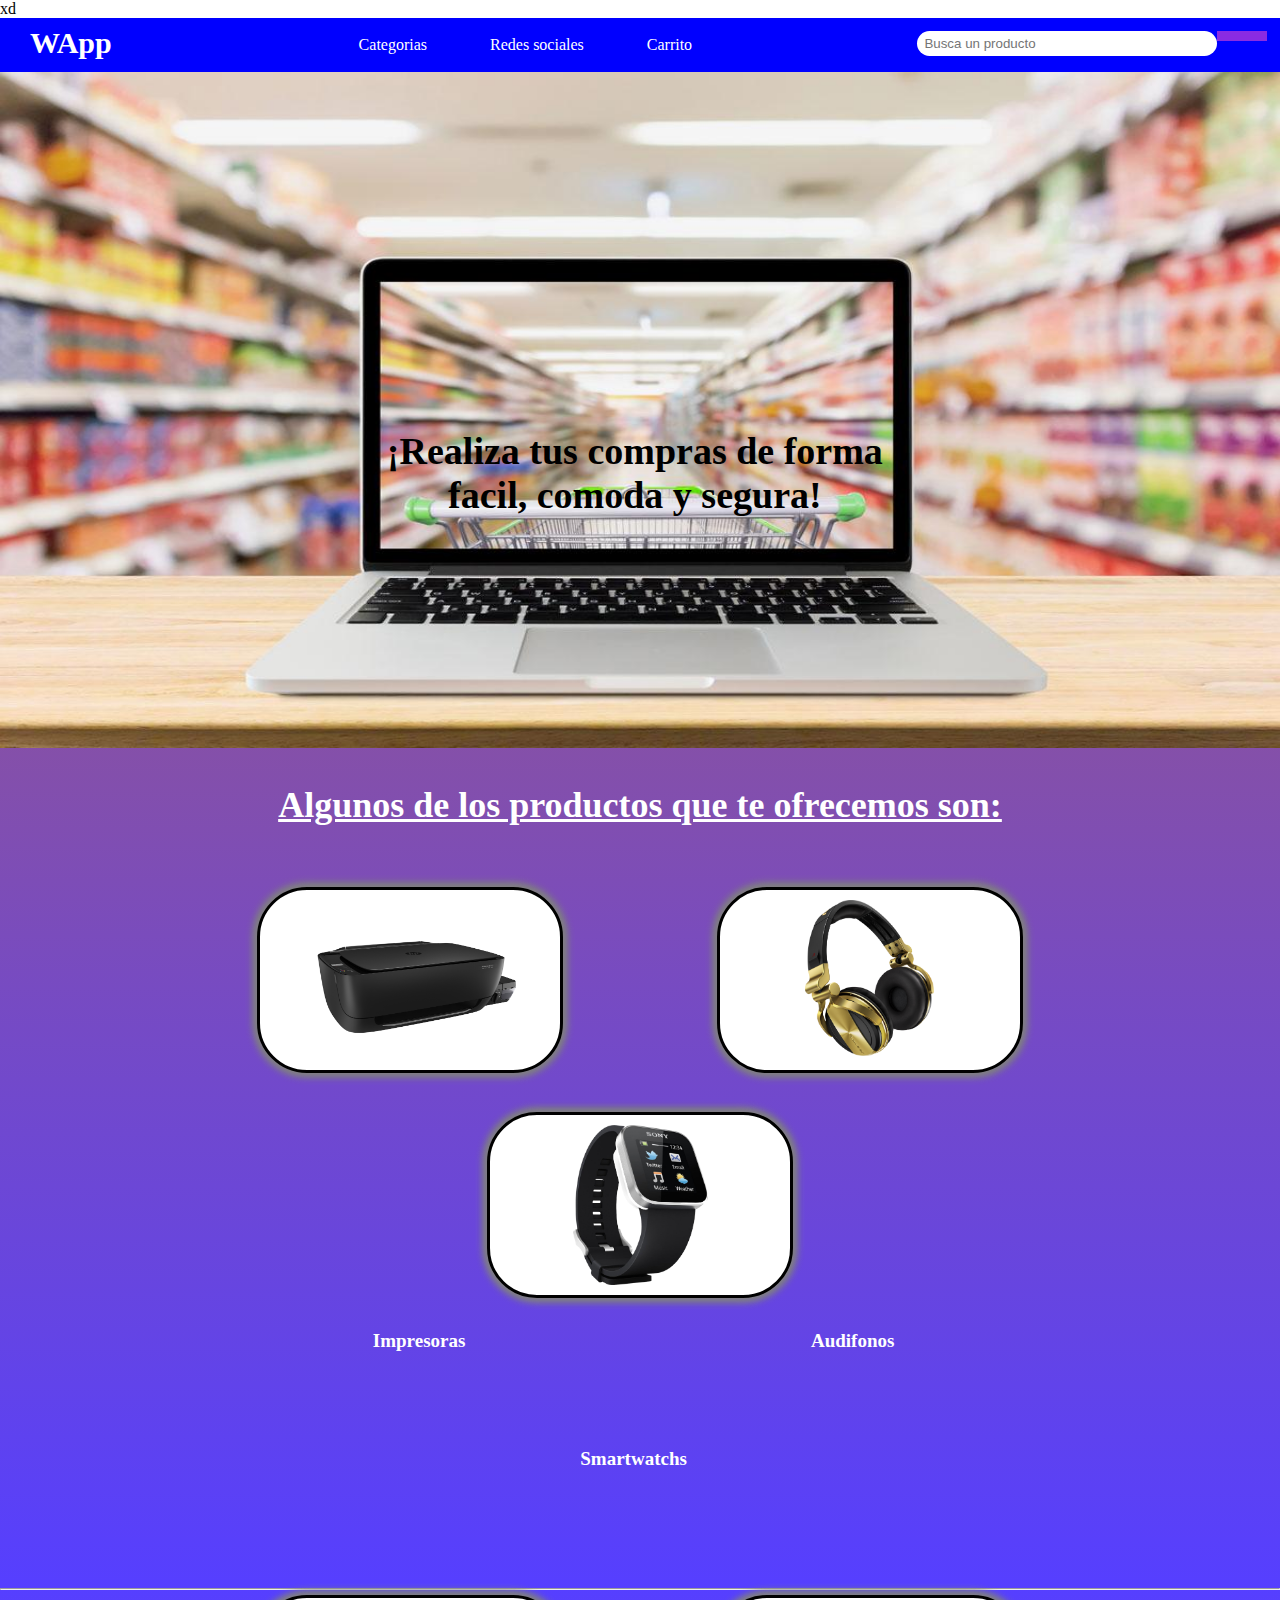
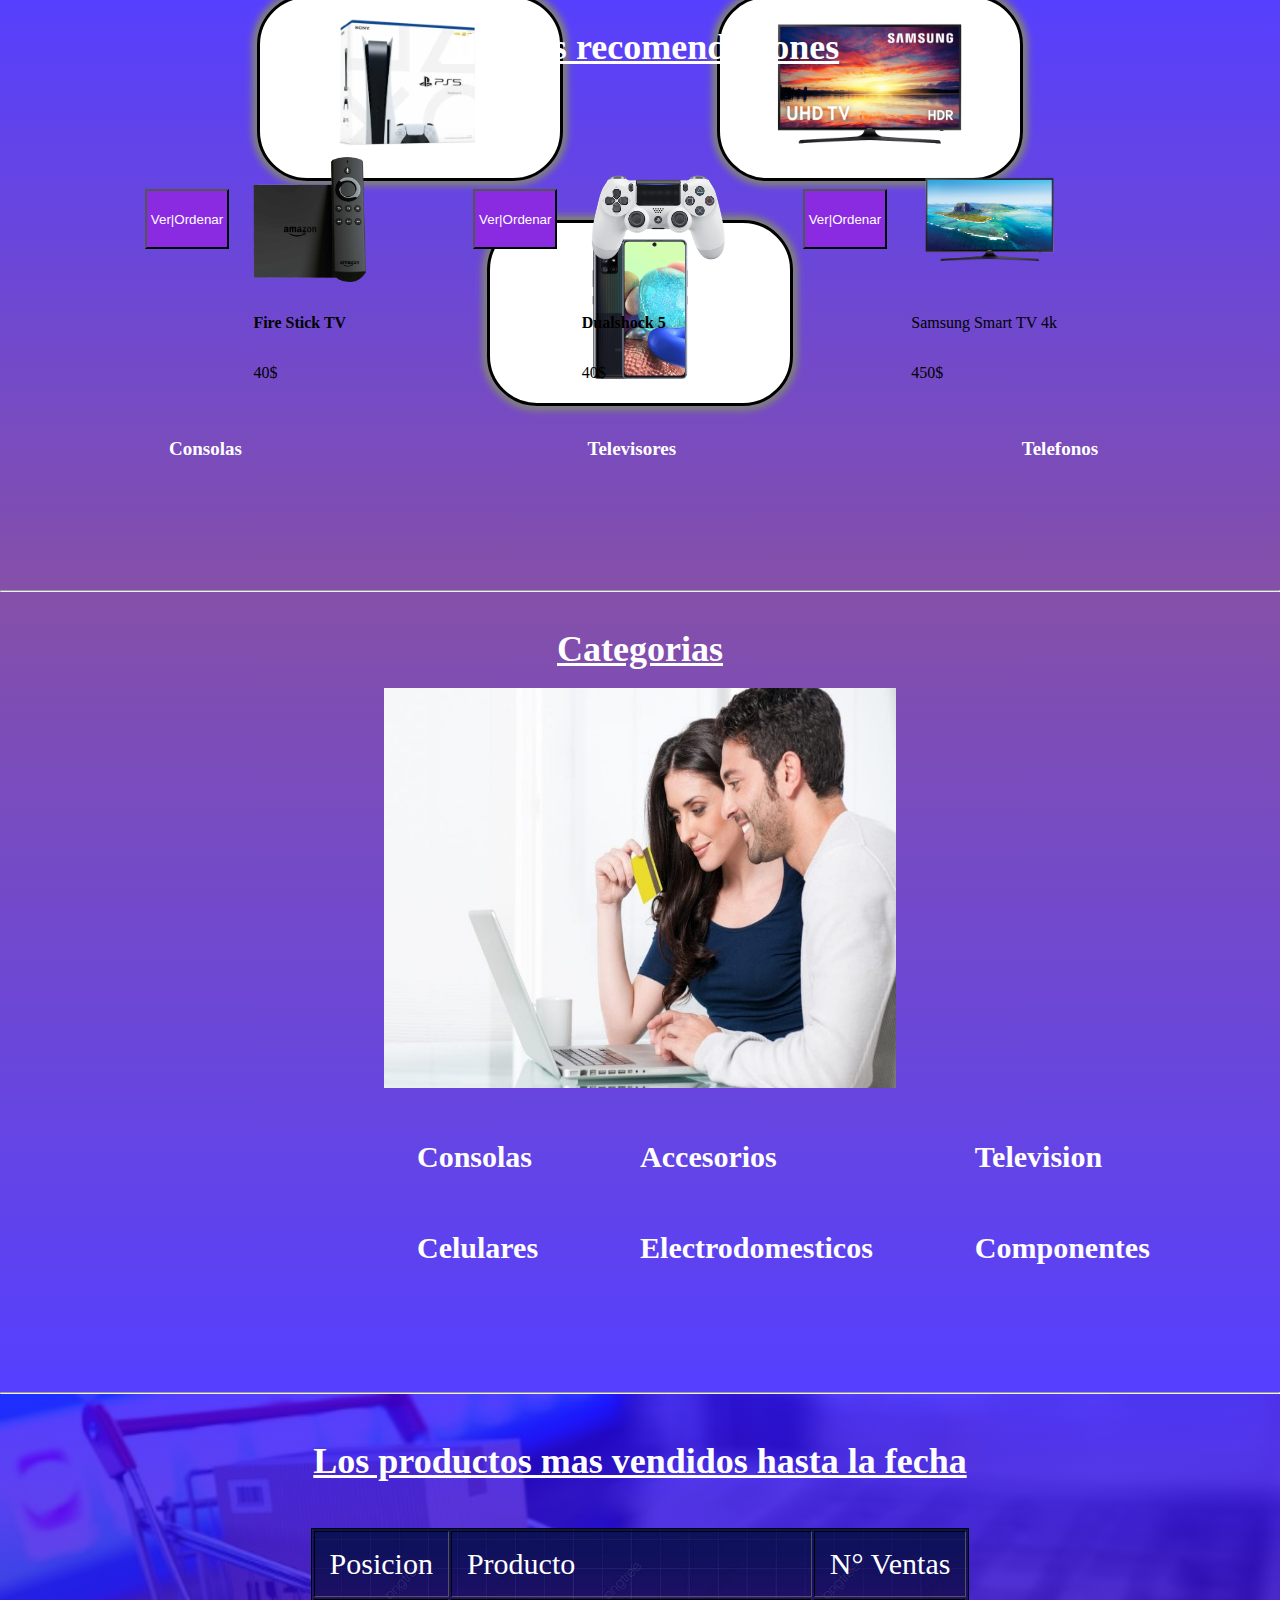
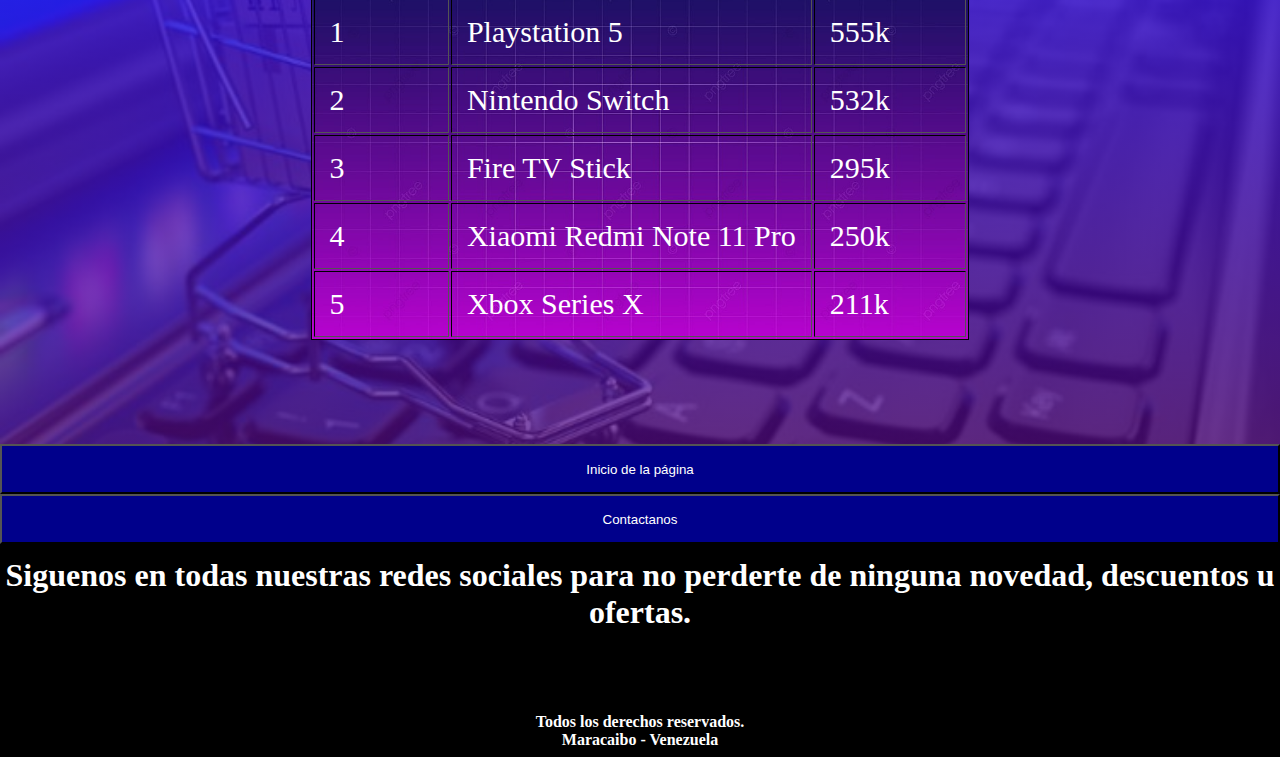
<file: index.html>
xd
<!DOCTYPE html>
<html lang="es">
<head>
    <meta charset="UTF-8">
    <meta http-equiv="X-UA-Compatible" content="IE=edge">
    <meta name="viewport" content="width=device-width, initial-scale=1.0">
    <title>WApp</title>
    <link rel="stylesheet" href="assent/css/styles.css">
    <link rel="stylesheet" href="https://cdnjs.cloudflare.com/ajax/libs/font-awesome/6.2.0/css/all.min.css" integrity="sha512-xh6O/CkQoPOWDdYTDqeRdPCVd1SpvCA9XXcUnZS2FmJNp1coAFzvtCN9BmamE+4aHK8yyUHUSCcJHgXloTyT2A==" crossorigin="anonymous" referrerpolicy="no-referrer" />
    <link rel="icon" href="/assent/img/logo.png">
</head>
<body>

    <div id="nav">

        <b class="name">WApp</b>
        <a href="#Tecnologia2" class="margin">Categorias</a>
        <a href="#footer" class="margin">Redes sociales</a>
        <a href="Carrito.html" class="margin">Carrito</a>
          
        <div class="busqueda">
            <form action="#">
                <input type="text"
                    placeholder= "  Busca un producto"
                    name="search">
                <button>
                    <i class="fa fa-search"
                        style="font-size: 18px;">
                    </i>
                </button>
            </form>
        </div>
    </div>

    <div class="Cuerpo">

        <div class="Introduccion">
            <img src="/assent/img/img_principal.jpg" alt="" width="100%" height="720px" class="img">
            <b>¡Realiza tus compras de forma facil, comoda y segura!</b>
        </div>

        <div class="Tecnologia">

            <br>
            <br>
            <b><u>Algunos de los productos que te ofrecemos son:</u></b>
            <br>
            <br>

            <div class="productos">

                <div class="prod"><img src="/assent/img/Productos/impresora.png" alt="prod1" width="75%" class="img"></div>
                <div class="prod"><img src="/assent/img/Productos/Audifonos.png" alt="prod2" width="43%" class="img"></div>
                <div class="prod"><img src="/assent/img/Productos/Sony-smartwatch.png" alt="prod3" width="45%" class="img"></div>

            </div>

            <div class="texto">
                <h1>Impresoras</h1>
                <h1>Audifonos</h1>
                <h1>Smartwatchs</h1>
            </div>

            <br>

            <div class="productos">

                <div class="prod"><img src="/assent/img/Productos/ps5.png" alt="prod5" width="50%" class="img"></div>
                <div class="prod"><img src="/assent/img/Productos/televisor.png" alt="prod4" width="75%" class="img"></div>
                <div class="prod"><img src="/assent/img/Productos/telefono.png" alt="prod6" width="75%" class="img"></div>

            </div>

            <div class="texto">
                <h1>Consolas</h1>
                <h1>Televisores</h1>
                <h1>Telefonos</h1>
            </div>
            
        </div>

        <hr>

        <div class="Recomendar">
            
            <br>
            <br>
            <b><u>Algunas recomendaciones</u></b>
            <br>
            <br>
            <br>
            <br>
            <br>
            <div class="Recomendar2">
                <table>
                    <tr>
                        <td>
                            <div class="boton">
                                <form method="get" action="">
                                    <button value="Ver|Ordenar" class="Ordenar">Ver|Ordenar</button>
                                </form>
                            </div>
                        </td>
                        <td><div class="pequeño"><img src="/assent/img/Productos/FSTV.png" alt="p1" width="60%"></div></td>
                        <td>
                            <div class="boton">
                                <form method="get" action="">
                                    <button value="Ver|Ordenar" class="Ordenar">Ver|Ordenar</button>
                                </form>
                            </div>
                        </td>
                        <td><div class="pequeño"><img src="/assent/img/Productos/PS5C.png" alt="p1" width="80%"></div></td>
                        <td>
                            <div class="boton">
                                <form method="get" action="">
                                    <button value="Ver|Ordenar" class="Ordenar">Ver|Ordenar</button>
                                </form>
                            </div>
                        </td>
                        <td><div class="pequeño"><img src="/assent/img/Productos/Samusung Smart TV.png" alt="p1" width="70%"></div></td>
                    </tr>
                    <tr>
                        <td></td>
                        <td><strong>Fire Stick TV</strong></td>
                        <td></td>
                        <td><strong>Dualshock 5</strong></td>
                        <td></td>
                        <td>Samsung Smart TV 4k</td>
                    </tr>
                    <tr>
                        <td>
                        </td>
                        <td>
                            40$
                        </td>
                        <td></td>
                        <td>
                            40$
                        </td>
                        <td></td>
                        <td>450$</td>
                    </tr>
                </table>
            </div>
            
        </div>

        <hr>

        <div id="Tecnologia2">
            
            <br>
            <br>
            <b><u>Categorias</u></b>
            <br>
            <br>

            <img src="/assent/img/imgn.jpg" alt="img" height="80%" class="imgp">

            <br>

            <table>
                <tr>
                    <td><a href=""><strong>Consolas</strong></a></td>
                    <td><a href=""><strong>Accesorios</strong></a></td>
                    <td><a href=""><strong>Television</strong></a></td>
                </tr>
                <tr>
                    <td><a href=""><strong>Celulares</strong></a></td>
                    <td><a href=""><strong>Electrodomesticos</strong></a></td>
                    <td><a href=""><strong>Componentes</strong></a></td>
                </tr>
            </table>

        </div>

        <hr>

        <div class="Tecnologia3">
            
            <br>
            <br>
            <b><u>Los productos mas vendidos hasta la fecha</u></b>
            <br>
            <br>
            <br>

            <div class="fondo">

                <table class="tabla" style="margin: 0 auto;" border="1">
                    <tr>
                        <td>Posicion</td>
                        <td>Producto</td>
                        <td>N° Ventas</td>
                    </tr>
                    <tr>
                        <td>1</td>
                        <td>Playstation 5</td>
                        <td>555k</td>
                    </tr>
                    <tr>
                        <td>2</td>
                        <td>Nintendo Switch</td>
                        <td>532k</td>
                    </tr>
                    <tr>
                        <td>3</td>
                        <td>Fire TV Stick</td>
                        <td>295k</td>
                    </tr>
                    <tr>
                        <td>4</td>
                        <td>Xiaomi Redmi Note 11 Pro</td>
                        <td>250k</td>
                    </tr>
                    <tr>
                        <td>5</td>
                        <td>Xbox Series X</td>
                        <td>211k</td>
                    </tr>
                </table>
            </div>
        </div>

        <div class="boton">
            <form method="get" action="index.html">
                <input type="submit" name="btn" value="Inicio de la página">
            </form>
        </div>

        <div class="boton2">
            <form method="get" action="Contactanos.html">
                <input type="submit" name="btn" value="Contactanos">
            </form>
        </div>

        <div id="footer">

            <h1>Siguenos en todas nuestras redes sociales para no perderte de ninguna novedad, descuentos u ofertas.</h1>

            <br>

            <a href="https://twitter.com/?lang=es" target="_blank" class="Redes1"><i class="fa-brands fa-twitter"></i></a>
            <a href="https://es-la.facebook.com/" target="_blank" class="Redes2"><i class="fa-brands fa-facebook"></i></a>
            <a href="https://www.instagram.com/" target="_blank" class="Redes1"><i class="fa-brands fa-instagram"></i></a>

            <br>
            <br>
            <br>

            <h4>Todos los derechos reservados. <br> Maracaibo - Venezuela</h4>
        </div>

    </div>

</body>
</html>
</file>
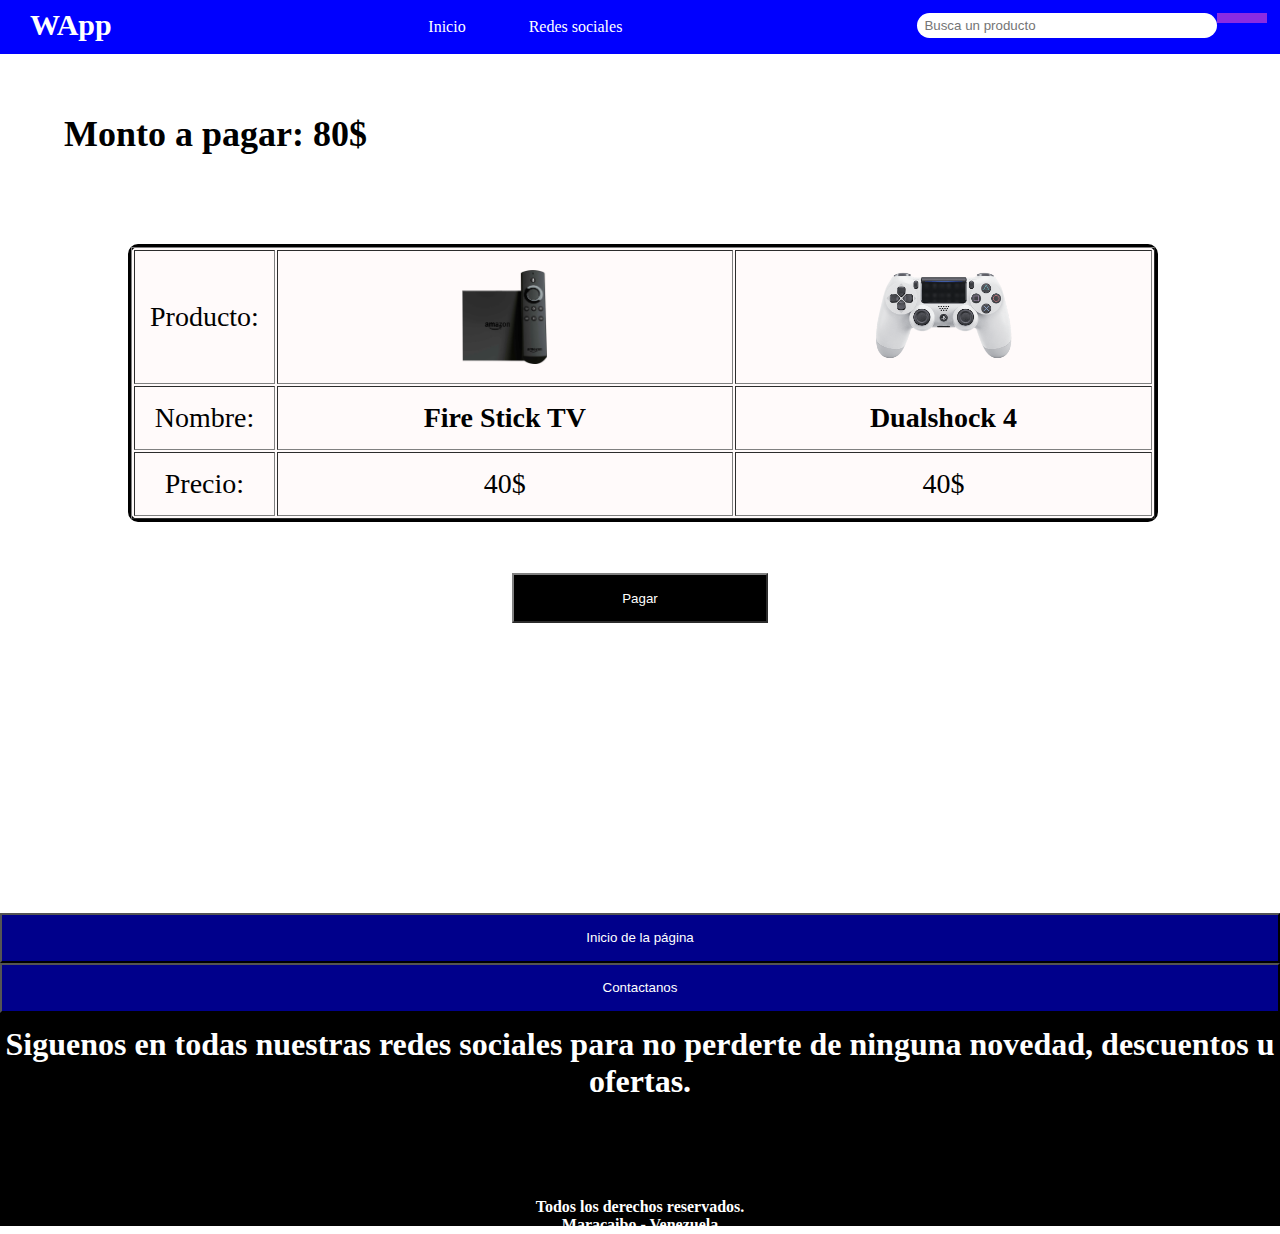
<file: Carrito.html>
<!DOCTYPE html>
<html lang="es">
<head>
    <meta charset="UTF-8">
    <meta http-equiv="X-UA-Compatible" content="IE=edge">
    <meta name="viewport" content="width=device-width, initial-scale=1.0">
    <title>WApp</title>
    <link rel="stylesheet" href="assent/css/styles.css">
    <link rel="stylesheet" href="https://cdnjs.cloudflare.com/ajax/libs/font-awesome/6.2.0/css/all.min.css" integrity="sha512-xh6O/CkQoPOWDdYTDqeRdPCVd1SpvCA9XXcUnZS2FmJNp1coAFzvtCN9BmamE+4aHK8yyUHUSCcJHgXloTyT2A==" crossorigin="anonymous" referrerpolicy="no-referrer" />
    <link rel="icon" href="/assent/img/logo.png">
</head>
<body>

    <div id="nav">

        <b class="name">WApp</b>
        <a href="index.html" class="margin">Inicio</a>
        <a href="#footer" class="margin">Redes sociales</a>
          
        <div class="busqueda">
            <form action="#">
                <input type="text"
                    placeholder= "  Busca un producto"
                    name="search">
                <button>
                    <i class="fa fa-search"
                        style="font-size: 18px;">
                    </i>
                </button>
            </form>
        </div>
    </div>

    <div class="Cuerpo">

        <br>
        <br>

        <div class="carrito1">
            <h1>Monto a pagar: 80$</h1>

            <div class="cuadro">
                <table border="1">
                    <tr>
                        <td>Producto:</td>
                        <td><div class="pequeño"><img src="/assent/img/Productos/FSTV.png" alt="p1" width="20%"></div></td>
                        <td><div class="pequeño"><img src="/assent/img/Productos/PS5C.png" alt="p1" width="40%"></div></td>
                    </tr>
                    <tr>
                        <td>Nombre:</td>
                        <td><strong>Fire Stick TV</strong></td>
                        <td><strong>Dualshock 4</strong></td>
                    </tr>
                    <tr>
                        <td>
                            Precio:
                        </td>
                        <td>
                            40$
                        </td>
                        <td>
                            40$
                        </td>
                    </tr>
                </table>
            </div>

            <div class="boton">
                <form method="get" action="">
                    <button value="Pagar" class="Pagar">Pagar</button>
                </form>
            </div>

        </div>

        <div class="boton">
            <form method="get" action="index.html">
                <input type="submit" name="btn" value="Inicio de la página">
            </form>
        </div>

        <div class="boton2">
            <form method="get" action="Contactanos.html">
                <input type="submit" name="btn" value="Contactanos">
            </form>
        </div>

        <div id="footer">

            <h1>Siguenos en todas nuestras redes sociales para no perderte de ninguna novedad, descuentos u ofertas.</h1>

            <br>

            <a href="https://twitter.com/?lang=es" target="_blank" class="Redes1"><i class="fa-brands fa-twitter"></i></a>
            <a href="https://es-la.facebook.com/" target="_blank" class="Redes2"><i class="fa-brands fa-facebook"></i></a>
            <a href="https://www.instagram.com/" target="_blank" class="Redes1"><i class="fa-brands fa-instagram"></i></a>

            <br>
            <br>
            <br>

            <h4>Todos los derechos reservados. <br> Maracaibo - Venezuela</h4>
        </div>
    </div>

</body>
</html>
</file>
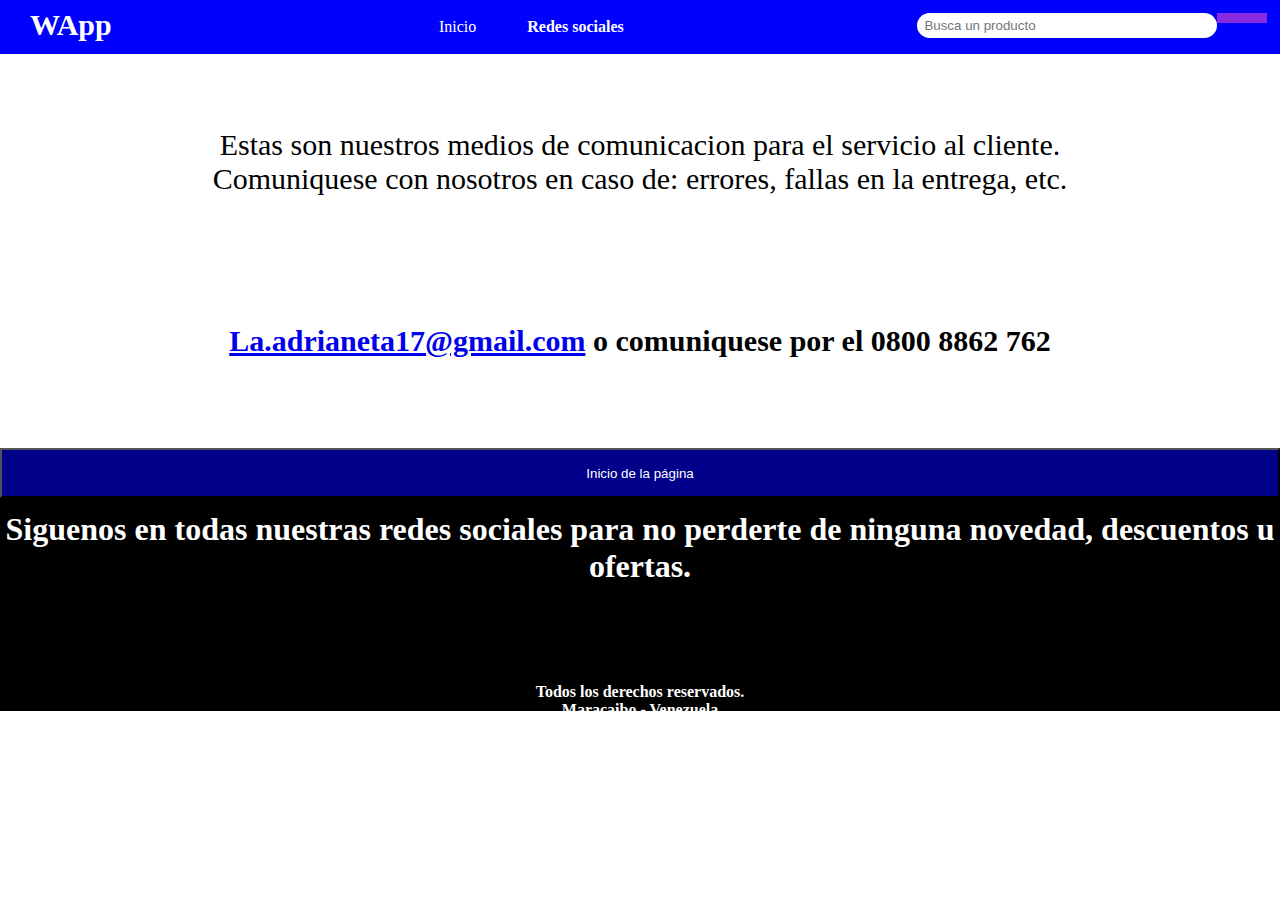
<file: Contactanos.html>
<!DOCTYPE html>
<html lang="es">
<head>
    <meta charset="UTF-8">
    <meta http-equiv="X-UA-Compatible" content="IE=edge">
    <meta name="viewport" content="width=device-width, initial-scale=1.0">
    <title>WApp</title>
    <link rel="stylesheet" href="assent/css/styles.css">
    <link rel="stylesheet" href="https://cdnjs.cloudflare.com/ajax/libs/font-awesome/6.2.0/css/all.min.css" integrity="sha512-xh6O/CkQoPOWDdYTDqeRdPCVd1SpvCA9XXcUnZS2FmJNp1coAFzvtCN9BmamE+4aHK8yyUHUSCcJHgXloTyT2A==" crossorigin="anonymous" referrerpolicy="no-referrer" />
    <link rel="icon" href="/assent/img/logo.png">
</head>
<body>

    <div id="nav">

        <b class="name">WApp</b>
        <a href="index.html" class="margin">Inicio</a>
        <b class="margin">Redes sociales</b>
          
        <div class="busqueda">
            <form action="#">
                <input type="text"
                    placeholder= "  Busca un producto"
                    name="search">
                <button>
                    <i class="fa fa-search"
                        style="font-size: 18px;">
                    </i>
                </button>
            </form>
        </div>
    </div>

    <div class="Cuerpo">

        <p class="mensaje">Estas son nuestros medios de comunicacion para el servicio al cliente.
            <br>
            Comuniquese con nosotros en caso de: errores, fallas en la entrega, etc. 
        </p>

        <h2 class="mensaje"><a href="https://www.google.com/intl/es-419/gmail/about/">La.adrianeta17@gmail.com</a> o comuniquese por el 0800 8862 762</h2>
        
        <br>
        <br>
        <br>
        <br>
        <br>

        <div class="boton">
            <form method="get" action="index.html">
                <input type="submit" name="btn" value="Inicio de la página">
            </form>
        </div>

        <div id="footer">

            <h1>Siguenos en todas nuestras redes sociales para no perderte de ninguna novedad, descuentos u ofertas.</h1>

            <br>

            <a href="https://twitter.com/?lang=es" target="_blank" class="Redes1"><i class="fa-brands fa-twitter"></i></a>
            <a href="https://es-la.facebook.com/" target="_blank" class="Redes2"><i class="fa-brands fa-facebook"></i></a>
            <a href="https://www.instagram.com/" target="_blank" class="Redes1"><i class="fa-brands fa-instagram"></i></a>

            <br>
            <br>
            <br>

            <h4>Todos los derechos reservados. <br> Maracaibo - Venezuela</h4>
        </div>
    </div>

</body>
</html>
</file>
<file: assent/css/styles.css>
*{
    margin: 0;
    padding: 0;
}

html, body {
    width: 100%;
    height: 100%;
    color: black;
    background-color: white;
    scroll-behavior: smooth;
    font-family:'Times New Roman', Times, serif;
}

#nav {
    background-color: blue;
    position: absolute;
    width: 100%;
    text-align: center;
    color: white;
    
}

#nav a {
    display: inline-flex;
    color: white;
    text-align: center;
    padding: 12px;
    text-decoration: none;
    line-height: 30px;
}

#nav a:hover {
    background-color: darkblue;
    color: white;
}

.name {
    margin-left: 30px;
    font-size: 30px;
    color: white;
    line-height: 50px;
    float: left;
}

.margin {
    margin-left: 35px;
}

.busqueda{
    float:right;
    margin:13px;

}

.busqueda input[type=text]{
    width:300px;
    height:25px;
    border-radius:25px;
    border: none;
}
  
.busqueda button {
    background-color: blueviolet;
    color: white;
    float: right;
    padding: 5px 25px;
    font-size: 12px;
    border: none;
    cursor: pointer;
}

.icono {
    position: absolute;
    width: 30px;
    height: 30px;
    top: 20%;
    float:left;
    display: block;
    color: black;
    text-align: center;
    padding: 12px;
    text-decoration: none;
    font-size: 15px;
    line-height: 30px;
}

.Cuerpo {
    width: 100%;
}

.Cuerpo b {
    font-size: 36px;
    text-align: center;
}

.Introduccion {
    height: 720px;
}

.Introduccion b {
    position: absolute;
    top: 53%;
    left: 55%;
    transform: translate(-62%, -55%);
    font-size: 38px;
    font-weight: 200px;
    text-align: center;
}

.Tecnologia {
    width: 100%;
    height: 850px;
    text-align: center;
    background: linear-gradient(rgba(85, 11, 134, 0.719),rgba(30, 0, 255, 0.752));
    color: white;
    font-size: 20px;
}

.Recomendar {
    width: 100%;
    height: 600px;
    text-align: center;
    background: linear-gradient(rgba(30, 0, 255, 0.752),rgba(85, 11, 134, 0.719));
    color: white;
}

.Recomendar2 {
    height: 500px;
    width: 80%;
    margin-left: 10%;
}

.Ordenar input {
    background-color: blue;
}

#Tecnologia2 {
    width: 100%;
    height: 800px;
    text-align: center;
    align-items: center;
    background: linear-gradient(rgba(85, 11, 134, 0.719), rgba(30, 0, 255, 0.752));
    color: white;
}

.Tecnologia3 {
    width: 100%;
    height: 650px;
    text-align: center;
    background-image: linear-gradient(rgba(30, 0, 255, 0.752),rgba(85, 11, 134, 0.719)), url('../img/ecommerce.jpg');
    background-repeat: no-repeat;
    background-size: 100%;
    color: white;
    font-size: 20px;
}

.carrito1 {
    width: 100%;
    height: 800px;
    background-color: white;
}

.carrito1 h1 {
    font-size: 36px;
    margin-top: 6%;
    margin-left: 5%;
    margin-bottom: 7%;
}

.cuadro {
    width: 80%;
    margin-left: 10%;
    background-color: snow;
    border: 3px solid black;
    border-radius: 10px;
    text-align: left;
}

.cuadro table {
    text-align: center;
    font-size: 28px;
}

.pequeño {
    font-size: 0%;
    font-size: 0px;
    display: block;

}

input[type="submit"] {
    width: 100%;
    height: 50px;
    background-color: darkblue;
    border-color: black;
    color: white;
}

input[type="submit"]:hover {
    background-color: blue;
}

.Ordenar {
    width: 110%;
    height: 60px;
    text-align: center;
    background-color: blueviolet;
    border-color: black;
    color: white;
}

.Ordenar:hover {
    background-color: snow;
    color: #000;
}

.Pagar {
    width: 20%;
    height: 50px;
    margin-left: 40%;
    margin-top: 4%;
    text-align: center;
    background-color: black;
    border-color: gray;
    color: white;
}

.Pagar:hover {
    background-color: snow;
    color: #000;
}

input[type="Pago"] {
    width: 20%;
    height: 50px;
    margin-left: 40%;
    margin-top: 4%;
    text-align: center;
    background-color: black;
    border-color: gray;
    color: white;
}

input[type="Pago"]:hover {
    background-color: snow;
    color: #000;
}

.tabla {
    background-image: url(/assent/img/fond.jpg);
    background-repeat: no-repeat;
    background-size: cover;
    color: white;
    border: 1px solid black;
    font-size: 30px;
}

#footer{
    width: 100%;
    height: 200px;
    background-color: black;
    color: white;
    text-align: center;
    padding-top: 1%;
    vertical-align: bottom;
}

#footer h1 {
    margin-bottom: 10px;
}

#footer h4 {
    vertical-align: bottom;
}

#footer a {
    color: white;
    font-size: 30px;
}

td {
    padding: 15px;
}

.Tecnologia a {
    text-align: right;
    text-decoration: none;
}

.Tecnologia h1 {
    font-size: 19px;
    margin-top: 2.5%;
}

.Tecnologia h2 {
    padding-right: 25px;
    color: black;
}

#Tecnologia2 table {
    margin: 10px 365px;
    font-size: 28px;
}

#Tecnologia2 table tr td {
    padding-top: 40px;
    padding-left: 50px;
    padding-right: 50px;
    font-size: 30px;
}

#Tecnologia2 table tr td a {
    text-decoration: none;
    color: white;
}

#Tecnologia2 table tr td a:hover {
    color:gold;
}

.productos {
    display: flex;
    flex-wrap: wrap;
    justify-content: center;
}

.texto {
    display: flex;
    flex-wrap: wrap;
    justify-content: center;
}

.texto h1 {
    margin-left: 13%;
    margin-right: 14%;
    margin-bottom: 5%;
}

.prod {
    width: 300px;
    height: 180px;
    margin-top: 3%;
    margin-left: 6%;
    margin-right: 6%;
    background-color: white;
    border: solid 3px black;
    border-radius: 50px;
    box-shadow: -2px 2px 10px gray, 2px 2px 10px gray, -2px -2px 10px gray, 2px -2px 10px gray;
}

.img {
    padding-top: 10px;
}

.imgp {
    width: 40%;
    height: 50%;
    margin-top: 35px;
    margin-right: 50px;
    margin: 0 auto;
}

.color {
    background-color: red;
}

.prod0 {
    display: inline-flex;
    padding-top: 110px;
    padding-right: 8%;
    padding-bottom: 4.5%;
    color: white;
}

.prod h1 {
    margin-top: 10px;
}

.descripcion {
    font-size: 10px;
}

.Descripcion2 {
    margin-left: 18%;
}

.Descripcion3 {
    margin-left: 18%;
}

.aviso {
    position: absolute;
    top: 50%;
    left: 50%;
    transform: translate(-50%, -50%);
    font-size: 30px;
    font-weight: 200px;
    text-align: center;
    color: gray;
}

.mensaje {
    width: 100%;
    padding-top: 10%;
    text-align: center;
    font-size: 30px;
    font-weight: 200px;
    text-align: center;
    color: black;
}
</file>
